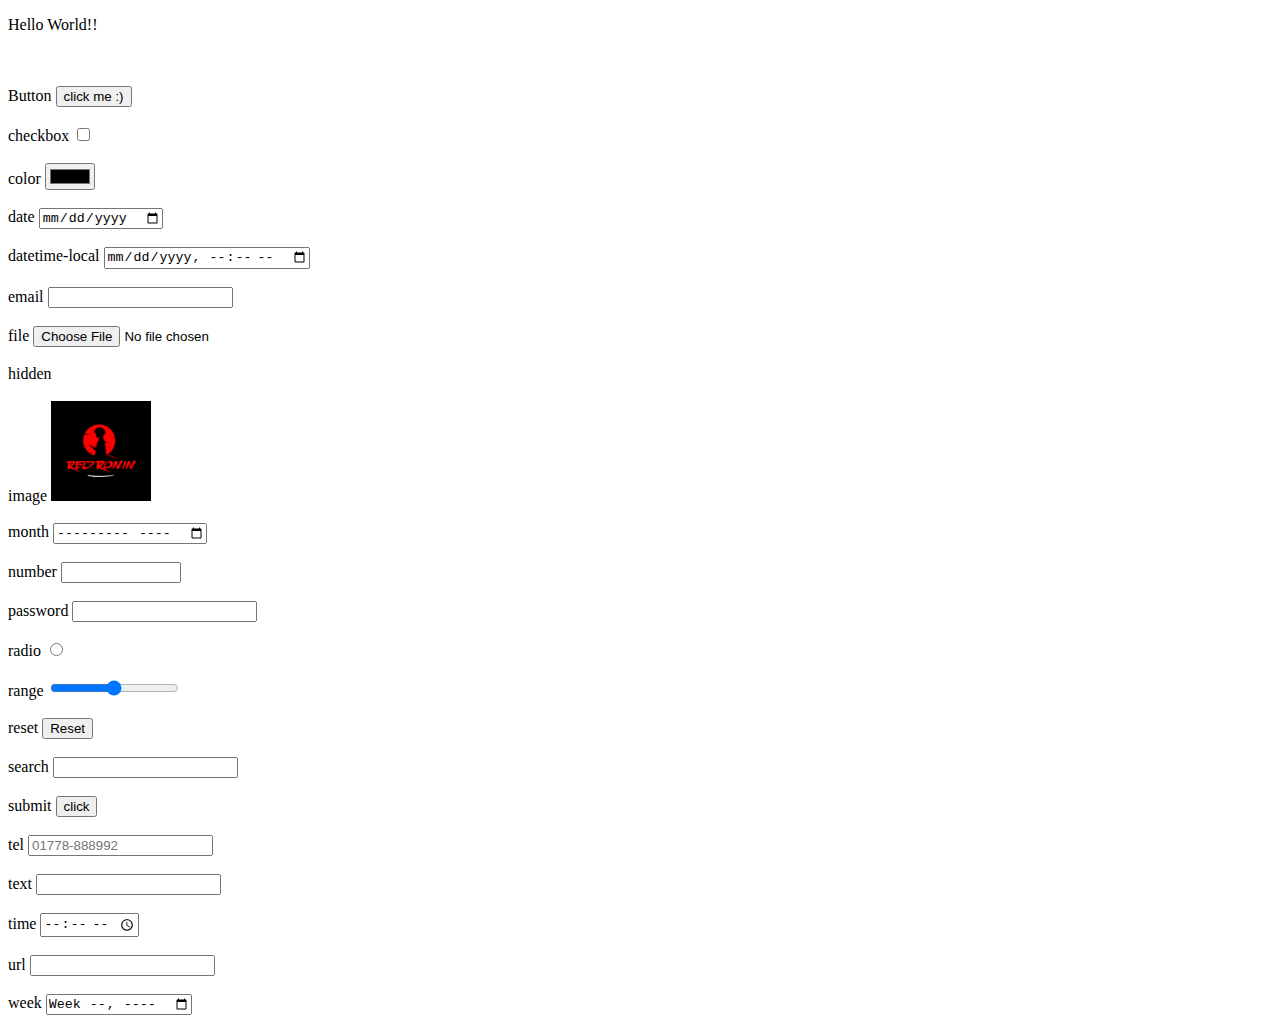
<file: fsdf.html>
<!DOCTYPE html>
<html lang="en">
<head>
    <meta charset="UTF-8">
    <meta http-equiv="X-UA-Compatible" content="IE=edge">
    <meta name="viewport" content="width=device-width, initial-scale=1.0">
    <title>My Document</title>
</head>
<body>
    <p>Hello World!!</p> 
    <form action="main.php">
    <br><br>

    <label for="1">Button</label>    
    <input type="button" value="click me :)" onclick="alert('Hello World!!')">

    <br><br>

    <label for="1">checkbox</label>
    <input type="checkbox">

    <br><br>

    <label for="1">color</label>
    <input type="color">
    
    <br><br>
    
    <label for="1">date</label>
    <input type="date">

    <br><br>

    <label for="1">datetime-local</label>
    <input type="datetime-local">

    <br><br>

    <label for="1">email</label>
    <input type="email">

    <br><br>

    <label for="1">file</label>
    <input type="file">

    <br><br>

    <label for="1">hidden</label>
    <input type="hidden">

    <br><br>

    <label for="1">image</label>
    <input type="image" src="logo.png" height="100">

    <br><br>

    <label for="1">month</label>
    <input type="month">

    <br><br>

    <label for="1">number</label>
    <input type="number" min="1000000000" max="9999999999" style="-moz-appearance: textfield;" >

    <br><br>
    
    <label for="1">password</label>
    <input type="password">

    <br><br>
    
    <label for="1">radio</label>
    <input type="radio">

    <br><br>
    
    <label for="vol">range</label>
    <input type="range" id="vol" name="vol" max="100" min="0">

    <br><br>
    
    <label for="1">reset</label>
    <input type="reset">

    <br><br>
    
    <label for="1">search</label>
    <input type="search">

    <br><br>
    
    <label for="1">submit</label>
    <input type="submit" value="click">

    <br><br>
    
    <label for="1">tel</label>
    <input type="tel" id="1" name="tel" placeholder="01778-888992" pattern="[0-9]{5}-[0-9]{6}" min="1000000000" max="9999999999"> 

    <br><br>
    
    <label for="1">text</label>
    <input type="text">

    <br><br>
    
    <label for="1">time</label>
    <input type="time">

    <br><br>

    <label for="1">url</label>
    <input type="url">
    
    <br><br>
    
    <label for="1">week</label>
    <input type="week">
   

    </form>
</body>
</html>
</file>
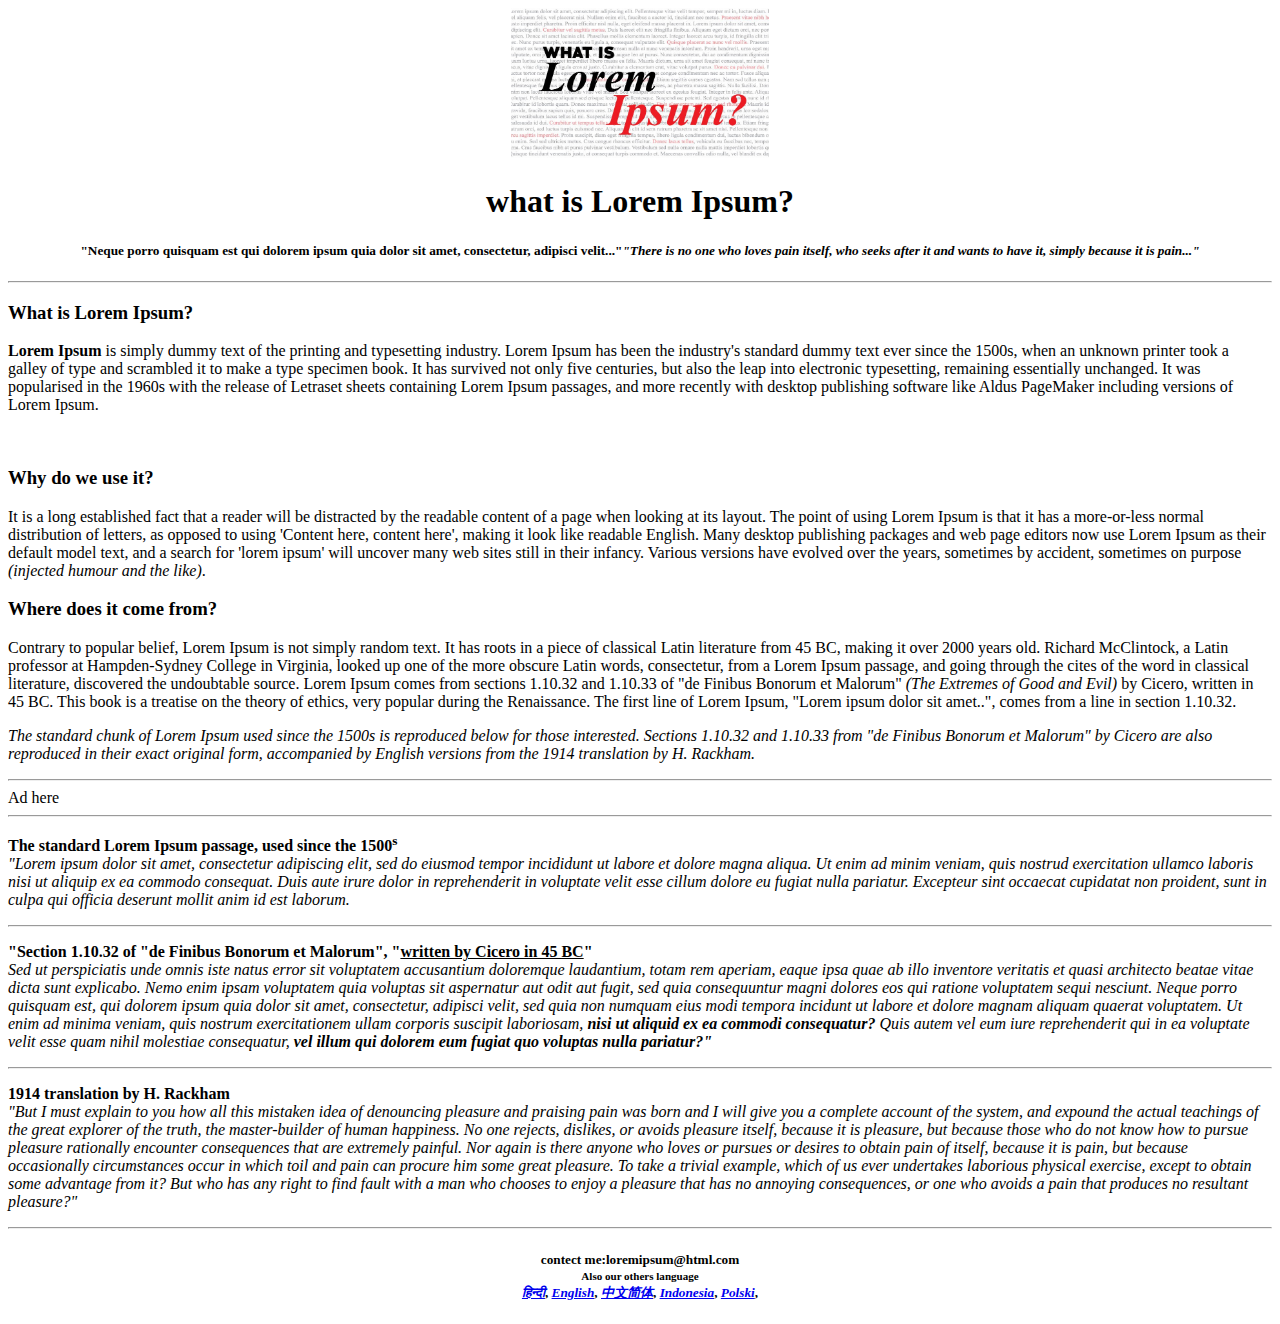
<file: lorem.html>
<!DOCTYPE html>
<html lang="en">
<head>
    <meta charset="UTF-8">
    <meta http-equiv="X-UA-Compatible" content="IE=edge">
    <meta name="viewport" content="width=device-width, initial-scale=1.0">
    <title>What is lorem ipsum?</title>
</head>
<body>
    
    <header class="test" >
        <div style="text-align: center;">
            <a href="https://www.lipsum.com/" target="_main"><img src="lorem-ipsum.jpg" alt="Lorem ipsum" height="150"></a>
        
        <h1>
            what is Lorem Ipsum?
        </h1>
        <h5>"Neque porro quisquam est qui dolorem ipsum quia dolor sit amet, consectetur, adipisci velit..."<i>"There is no one who loves pain itself, who seeks after it and wants to have it, simply because it is pain..."</i></h5>
        </div>
    </header>
    <hr>
    <main>
        <div>
            <h3>What is Lorem Ipsum?</h3>
            <p><strong>Lorem Ipsum</strong> is simply dummy text of the printing and typesetting industry. Lorem Ipsum has been the industry's standard dummy text ever since the 1500s, when an unknown printer took a galley of type and scrambled it to make a type specimen book. It has survived not only five centuries, but also the leap into electronic typesetting, remaining essentially unchanged. It was popularised in the 1960s with the release of Letraset sheets containing Lorem Ipsum passages, and more recently with desktop publishing software like Aldus PageMaker including versions of Lorem Ipsum.</p>
            <br>
            <h3>Why do we use it?</h3>
            <p>It is a long established fact that a reader will be distracted by the readable content of a page when looking at its layout. The point of using Lorem Ipsum is that it has a more-or-less normal distribution of letters, as opposed to using 'Content here, content here', making it look like readable English. Many desktop publishing packages and web page editors now use Lorem Ipsum as their default model text, and a search for 'lorem ipsum' will uncover many web sites still in their infancy. Various versions have evolved over the years, sometimes by accident, sometimes on purpose <i>(injected humour and the like)</i>.</p>
            <h3>Where does it come from?</h3>
            <p>Contrary to popular belief, Lorem Ipsum is not simply random text. It has roots in a piece of classical Latin literature from 45 BC, making it over 2000 years old. Richard McClintock, a Latin professor at Hampden-Sydney College in Virginia, looked up one of the more obscure Latin words, consectetur, from a Lorem Ipsum passage, and going through the cites of the word in classical literature, discovered the undoubtable source. Lorem Ipsum comes from sections 1.10.32 and 1.10.33 of "de Finibus Bonorum et Malorum" <i>(The Extremes of Good and Evil)</i> by Cicero, written in 45 BC. This book is a treatise on the theory of ethics, very popular during the Renaissance. The first line of Lorem Ipsum, "Lorem ipsum dolor sit amet..", comes from a line in section 1.10.32.</p>
            <p><i>The standard chunk of Lorem Ipsum used since the 1500s is reproduced below for those interested. Sections 1.10.32 and 1.10.33 from "de Finibus Bonorum et Malorum" by Cicero are also reproduced in their exact original form, accompanied by English versions from the 1914 translation by H. Rackham.</i></p>
        </div>
        <hr>
        <aside>Ad here </aside>
        <hr>
        <div>
            <p>
                <b>The standard Lorem Ipsum passage, used since the 1500<sup>s</sup></b>
                <br>
                <i>"Lorem ipsum dolor sit amet, consectetur adipiscing elit, sed do eiusmod tempor incididunt ut labore et dolore magna aliqua. Ut enim ad minim veniam, quis nostrud exercitation ullamco laboris nisi ut aliquip ex ea commodo consequat. Duis aute irure dolor in reprehenderit in voluptate velit esse cillum dolore eu fugiat nulla pariatur. Excepteur sint occaecat cupidatat non proident, sunt in culpa qui officia deserunt mollit anim id est laborum.</i>
            </p>
            <hr>
            <p>
                <b>"Section 1.10.32 of "de Finibus Bonorum et Malorum", "<u>written by Cicero in 45 BC</u>"</b>
                <br>
                <i>Sed ut perspiciatis unde omnis iste natus error sit voluptatem accusantium doloremque laudantium, totam rem aperiam, eaque ipsa quae ab illo inventore veritatis et quasi architecto beatae vitae dicta sunt explicabo. Nemo enim ipsam voluptatem quia voluptas sit aspernatur aut odit aut fugit, sed quia consequuntur magni dolores eos qui ratione voluptatem sequi nesciunt. Neque porro quisquam est, qui dolorem ipsum quia dolor sit amet, consectetur, adipisci velit, sed quia non numquam eius modi tempora incidunt ut labore et dolore magnam aliquam quaerat voluptatem. Ut enim ad minima veniam, quis nostrum exercitationem ullam corporis suscipit laboriosam, <b>nisi ut aliquid ex ea commodi consequatur?</b> Quis autem vel eum iure reprehenderit qui in ea voluptate velit esse quam nihil molestiae consequatur, <b>vel illum qui dolorem eum fugiat quo voluptas nulla pariatur?"</b></i>
            </p>
            <hr>
            <p>
                <b>1914 translation by H. Rackham</b>
                <br>
                <i>"But I must explain to you how all this mistaken idea of denouncing pleasure and praising pain was born and I will give you a complete account of the system, and expound the actual teachings of the great explorer of the truth, the master-builder of human happiness. No one rejects, dislikes, or avoids pleasure itself, because it is pleasure, but because those who do not know how to pursue pleasure rationally encounter consequences that are extremely painful. Nor again is there anyone who loves or pursues or desires to obtain pain of itself, because it is pain, but because occasionally circumstances occur in which toil and pain can procure him some great pleasure. To take a trivial example, which of us ever undertakes laborious physical exercise, except to obtain some advantage from it? But who has any right to find fault with a man who chooses to enjoy a pleasure that has no annoying consequences, or one who avoids a pain that produces no resultant pleasure?"</i>
            </p>
        </div>
    </main>
    <hr>
    <footer>
        <h5 style="text-align: center;">contect me:loremipsum@html.com 
            <br>
            <small>Also our others language</small>
            <br>
            <a href="https://hi.lipsum.com/" target="_blank"><i>हिन्दी</i></a>,
            <a href="https://www.lipsum.com/" target="_blank"><i>English</i></a>,
            <a href="https://cn.lipsum.com/" target="_blank"><i>中文简体</i></a>,
            <a href="https://id.lipsum.com/" target="_blank"><i>Indonesia</i></a>,
            <a href="https://pl.lipsum.com/" target="_blank"><i>Polski</i></a>,
        </h5>
            <!-- <big>hello</big> -->
    </footer>

</body>
</html>
</file>
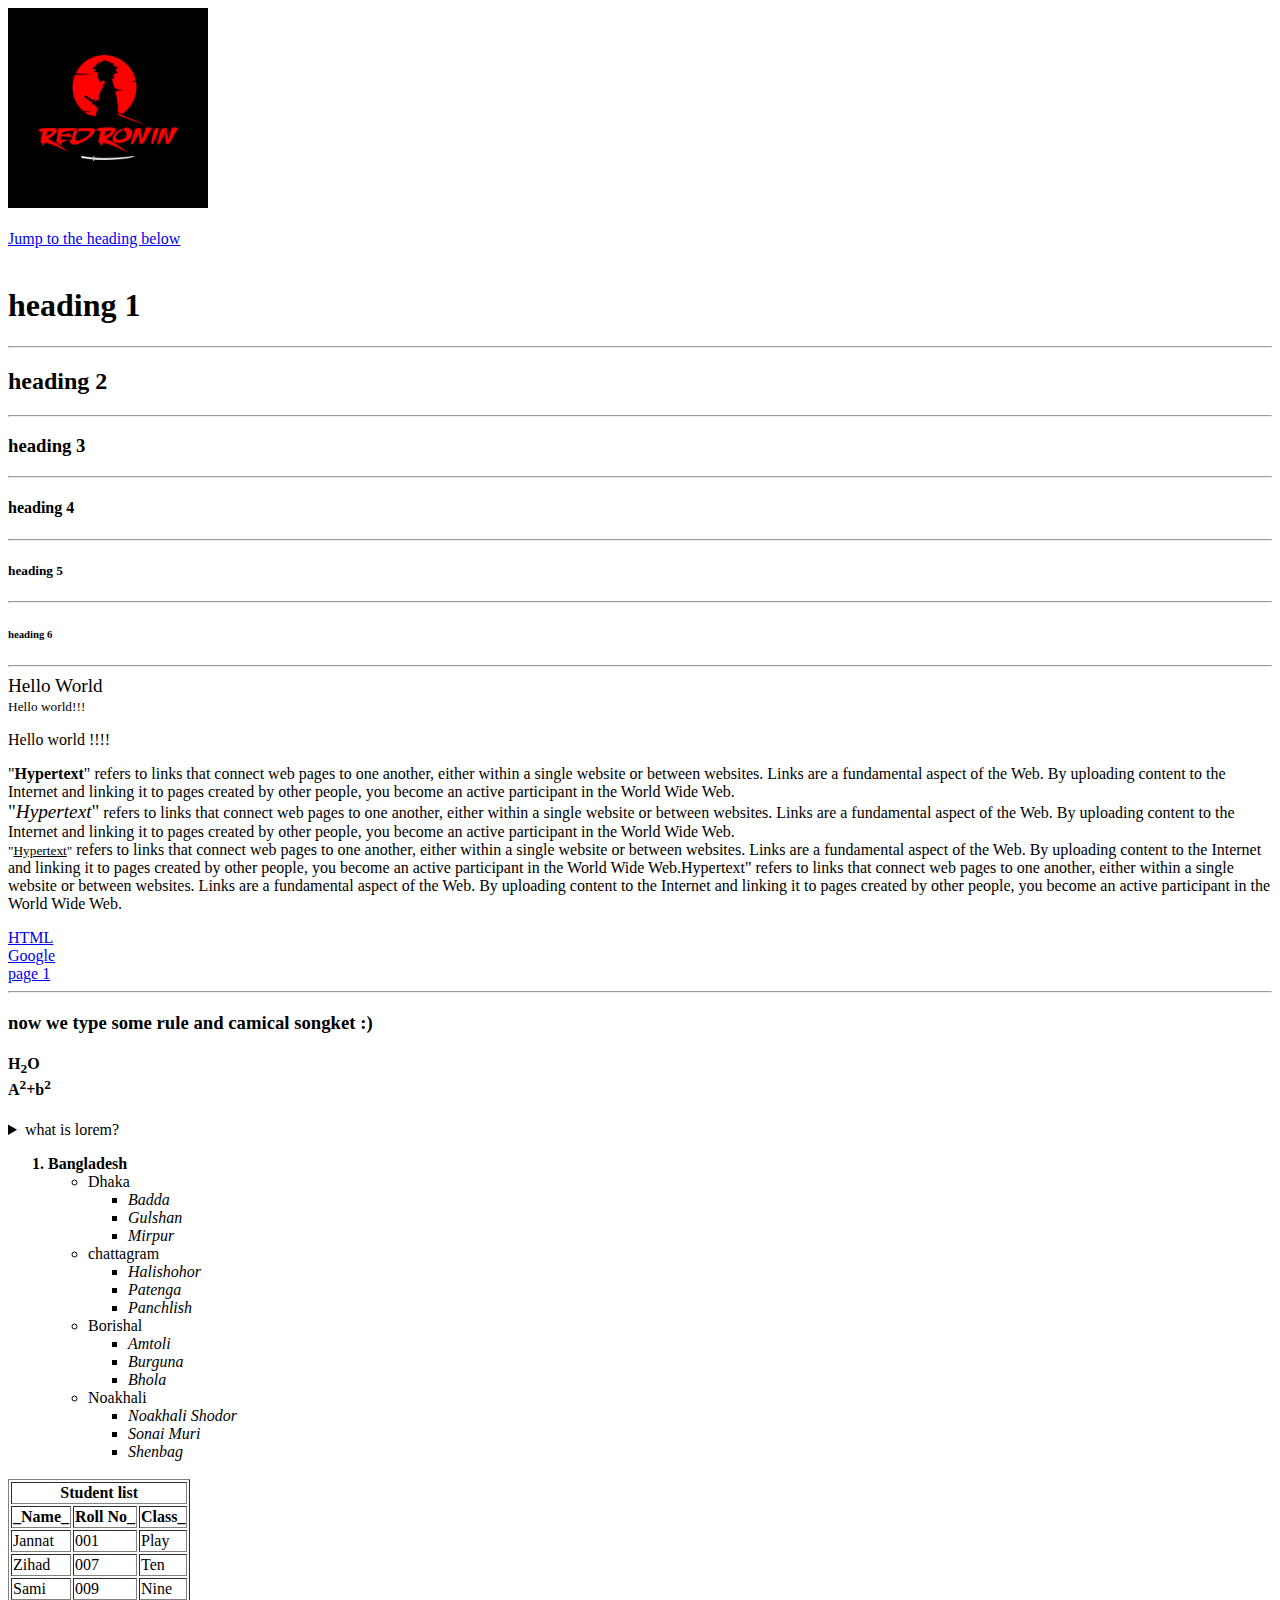
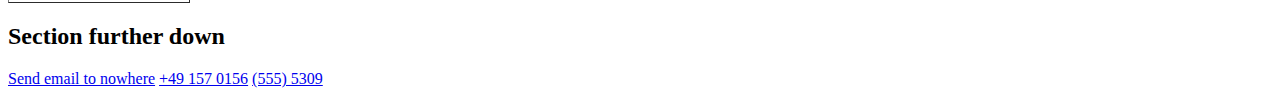
<file: my-first.html>
<!DOCTYPE html>
<html>
    <!--my first comment in my project-->
    <head>
        <title>My first project</title>
    </head>
    <body>
        <header>
        <img src="logo.png" alt="our logo" height="200"/>
        <br>
        <!-- <img src="https://images-platform.99static.com/TtM8c8zJCSYBVmNxFUXYlwXjGLs=/0x0:960x960/500x500/top/smart/99designs-contests-attachments/72/72351/attachment_72351193" alt="Our logo"> -->
        <br>
        <a href="#Section_further_down"> Jump to the heading below </a>
        </header>
        <main>
        <br>
        <h1>heading 1</h1>
        <hr>
        <h2>heading 2</h2>
        <hr>
        <h3>heading 3</h3>
        <hr>
        <h4>heading 4</h4>
        <hr>
        <h5>heading 5</h5>
        <hr>
        <h6>heading 6</h6>
        <hr>
        <!-- <br> -->
        <big>Hello World</big>
        <br>
        <small>Hello world!!!</small>
        <p>Hello world !!!!</p>
        <p>"<b>Hypertext</b>" refers to links that connect web pages to one another, either within a single website or between websites. Links are a fundamental aspect of the Web. By uploading content to the Internet and linking it to pages created by other people, you become an active participant in the World Wide Web.<br><big>"<i>Hypertext</i>"</big> refers to links that connect web pages to one another, either within a single website or between websites. Links are a fundamental aspect of the Web. By uploading content to the Internet and linking it to pages created by other people, you become an active participant in the World Wide Web.<br><small>"<u>Hypertext</u>"</small> refers to links that connect web pages to one another, either within a single website or between websites. Links are a fundamental aspect of the Web. By uploading content to the Internet and linking it to pages created by other people, you become an active participant in the World Wide Web.Hypertext" refers to links that connect web pages to one another, either within a single website or between websites. Links are a fundamental aspect of the Web. By uploading content to the Internet and linking it to pages created by other people, you become an active participant in the World Wide Web.</p>
        <a href="https://developer.mozilla.org/en-US/docs/Web/HTML" target="_blank">HTML</a>
        <br>
        <a href="https://www.google.com/">Google</a>
        <br> 
        <a href="/fsdf.html">page 1</a>
        <hr>
        <h3>now we type some rule and camical songket :)</h3>
        <h4>H<sub>2</sub>O <br> A<sup>2</sup>+b<sup>2</sup></h4>
        <details>
            <summary>what is lorem?</summary>
            Lorem ipsum dolor sit amet consectetur adipisicing elit. Molestiae autem eaque itaque. Voluptas assumenda repellat sequi enim harum, iure at exercitationem excepturi possimus iste sunt tenetur, iusto deserunt distinctio architecto nulla nobis vero illum dolorem maxime nihil quaerat. Commodi repellendus omnis sed itaque rerum doloribus sit quos vero a rem.
        </details>
        <ol>
            <b><li>Bangladesh</li></b>
            <ul>
                <li>Dhaka</li>
                <ul>
                    <i><li>Badda</li>
                    <li>Gulshan</li>
                    <li>Mirpur</li></i>
                </ul>
                <li>chattagram</li>
                <ul>
                    <i><li>Halishohor</li>
                    <li>Patenga</li>
                    <li>Panchlish</li></i>
                </ul>
                <li>Borishal</li>
                <ul>
                    <i><li>Amtoli</li>
                    <li>Burguna</li>
                    <li>Bhola</li></i>
                </ul>
                <li>Noakhali</li>
                <ul>
                    <i><li>Noakhali Shodor</li>
                    <li>Sonai Muri</li>
                    <li>Shenbag</li></i>
                </ul>
            </ul>
        </ol>
        <table border="1px">
            <h3>
            <tr>
                <th colspan="3"><strong>Student list</strong></th>
            </tr>
            </h3>
            <h3>
            <tr>
                <th>_Name_</th>
                <th>Roll No_</th>
                <th>Class_</th>
            </tr>
            </h3>
            <tr>
                <td>Jannat</td>
                <td>001</td>
                <td>Play</td>
            </tr>
            <tr>
                <td>Zihad</td>
                <td>007</td>
                <td>Ten</td>
            </tr>
            <tr>
                <td>Sami</td>
                <td>009</td>
                <td>Nine</td>
            </tr>
        </table>
        </main>
        <footer>
        <h2 id="Section_further_down">Section further down</h2>
        <a href="logo.png">Send email to nowhere</a>
        <a href="tel:+49.157.0156">+49 157 0156</a>
        <a href="tel:+1(555)5309">(555) 5309</a>
        </footer>
    </body>
</html>
</file>
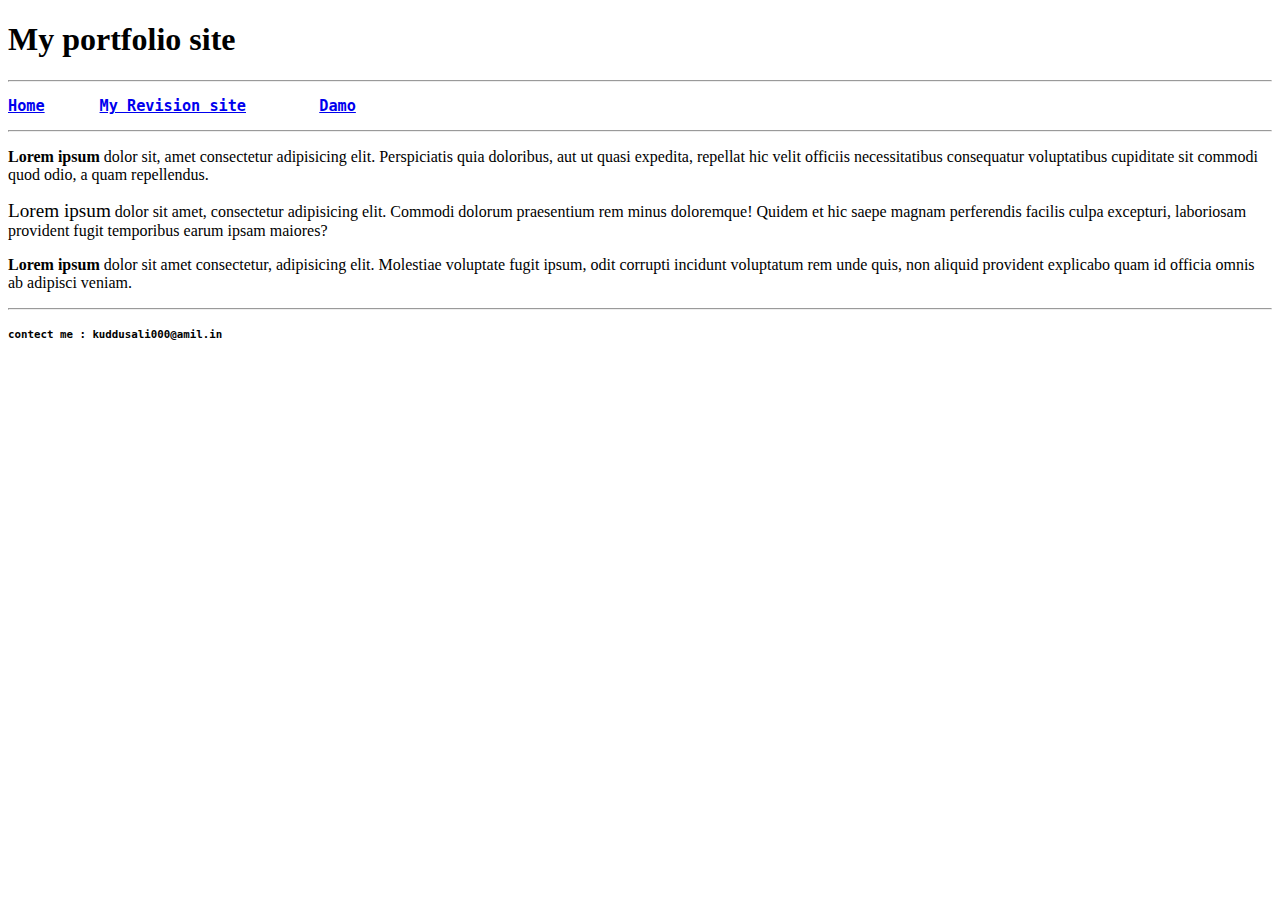
<file: My-Portfolio.html>
<!DOCTYPE html>
<html lang="en">
<head>
    <meta charset="UTF-8">
    <meta http-equiv="X-UA-Compatible" content="IE=edge">
    <meta name="viweport" content="width=device-width, initial-scale=1.0">
    <title>My Portfolio</title>
</head>
<body>
    <header>
        <h1>My portfolio site</h1>
        <hr>
        <pre><h3><a href="index.html" target="_blank">Home</a>      <a href="revision.html" target="_blank">My Revision site</a>        <a href="lorem.html" target="_blank">Damo</a></h3></pre>
        <hr>
    </header>
    <main>
        <p><strong>Lorem ipsum</strong> dolor sit, amet consectetur adipisicing elit. Perspiciatis quia doloribus, aut ut quasi expedita, repellat hic velit officiis necessitatibus consequatur voluptatibus cupiditate sit commodi quod odio, a quam repellendus.</p>
        <p><big>Lorem ipsum</big> dolor sit amet, consectetur adipisicing elit. Commodi dolorum praesentium rem minus doloremque! Quidem et hic saepe magnam perferendis facilis culpa excepturi, laboriosam provident fugit temporibus earum ipsam maiores?</p>
        <p><b>Lorem ipsum</b> dolor sit amet consectetur, adipisicing elit. Molestiae voluptate fugit ipsum, odit corrupti incidunt voluptatum rem unde quis, non aliquid provident explicabo quam id officia omnis ab adipisci veniam.</p>
    </main>
    <footer>
        <hr>
        <pre><h5>contect me : kuddusali000@amil.in</h5></pre>
    </footer>
</body>
</html>
</file>
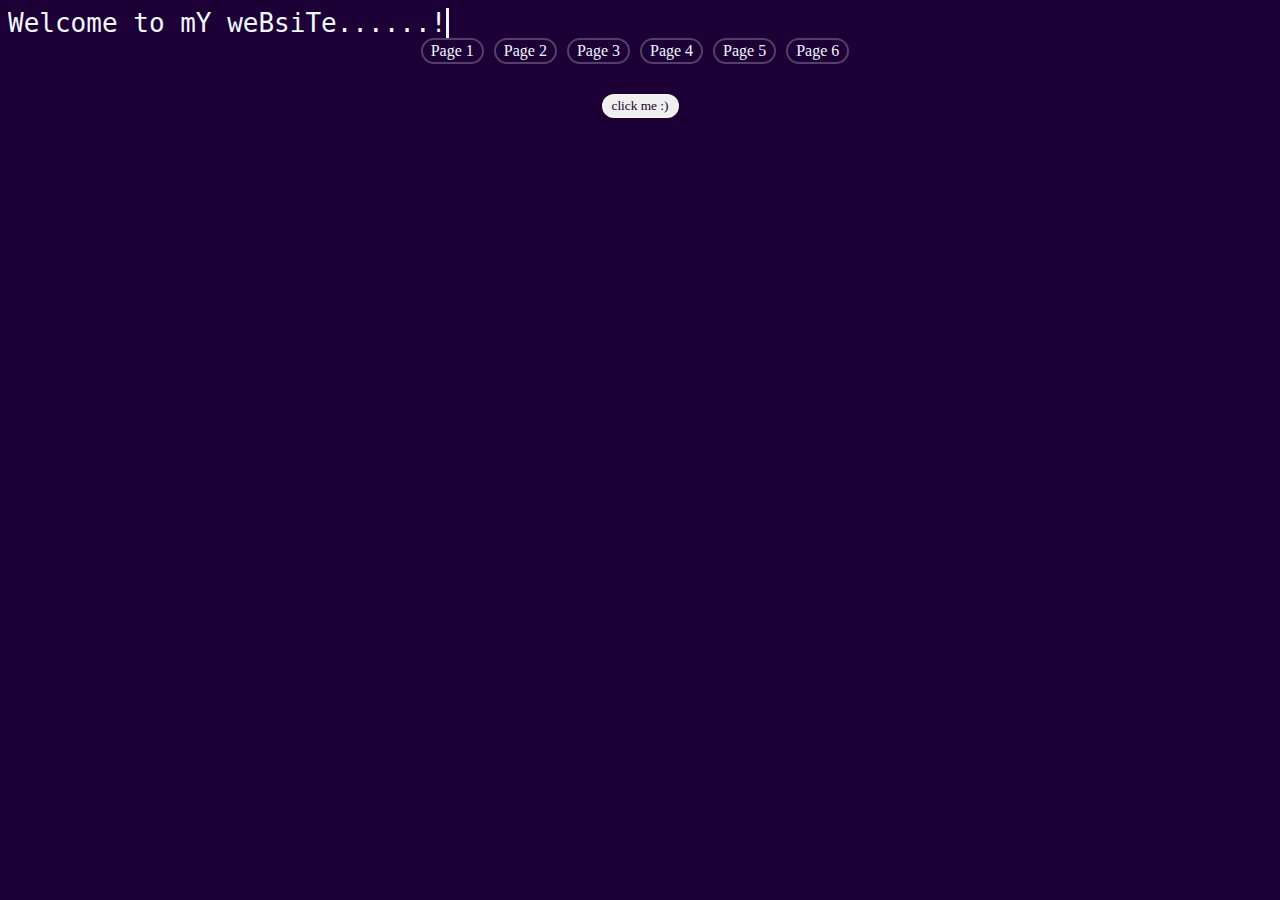
<file: old_home.html>
<!DOCTYPE html>
<html lang="en">
<head>
    <meta charset="UTF-8">
    <meta http-equiv="X-UA-Compatible" content="IE=edge">
    <meta name="viewport" content="width=device-width, initial-scale=1.0">
    <meta >
    <title>Welcome to KalluXz</title>
    <link rel="stylesheet" href="styles_old.css">
</head>
<body>
    <div class="wrapper">
        <div class="typing-demo">
            Welcome to mY weBsiTe......!
        </div>
    </div>
<div class="heading-full">
    <a href="my-first.html" class="div-class">
    <div class="div-class">
        <span class="section-1">
            Page 1
        </span>
    </div>
    </a>
    <a href="fsdf.html" class="div-class">
    <div class="div-class">
        <span class="section-1">
            Page 2
        </span>
    </div>
    </a>
    <a href="revision.html" class="div-class">
    <div class="div-class">
        <span class="section-1">
            Page 3
        </span>
    </div>
    </a>
    <a href="My-Portfolio.html" class="div-class">
    <div class="div-class">
        <span class="section-1">
            Page 4
        </span>
    </div>
    </a>
    <a href="lorem.html" class="div-class">
    <div class="div-class">
        <span class="section-1">
            Page 5
        </span>
    </div>
    </a>
    <a href="blog.html" class="div-class">
    <div class="div-class">
        <span class="section-1">
            Page 6
        </span>
    </div>
    </a>
</div>
<form> 
    <input type="button" value="click me :)" onclick="alert('Hi,I am Zihad and i made this website :/')" class="section-1" style="color: #1d0035; display: block; margin-right: auto; margin-left: auto;">
</form>
</body>
</html>
</file>
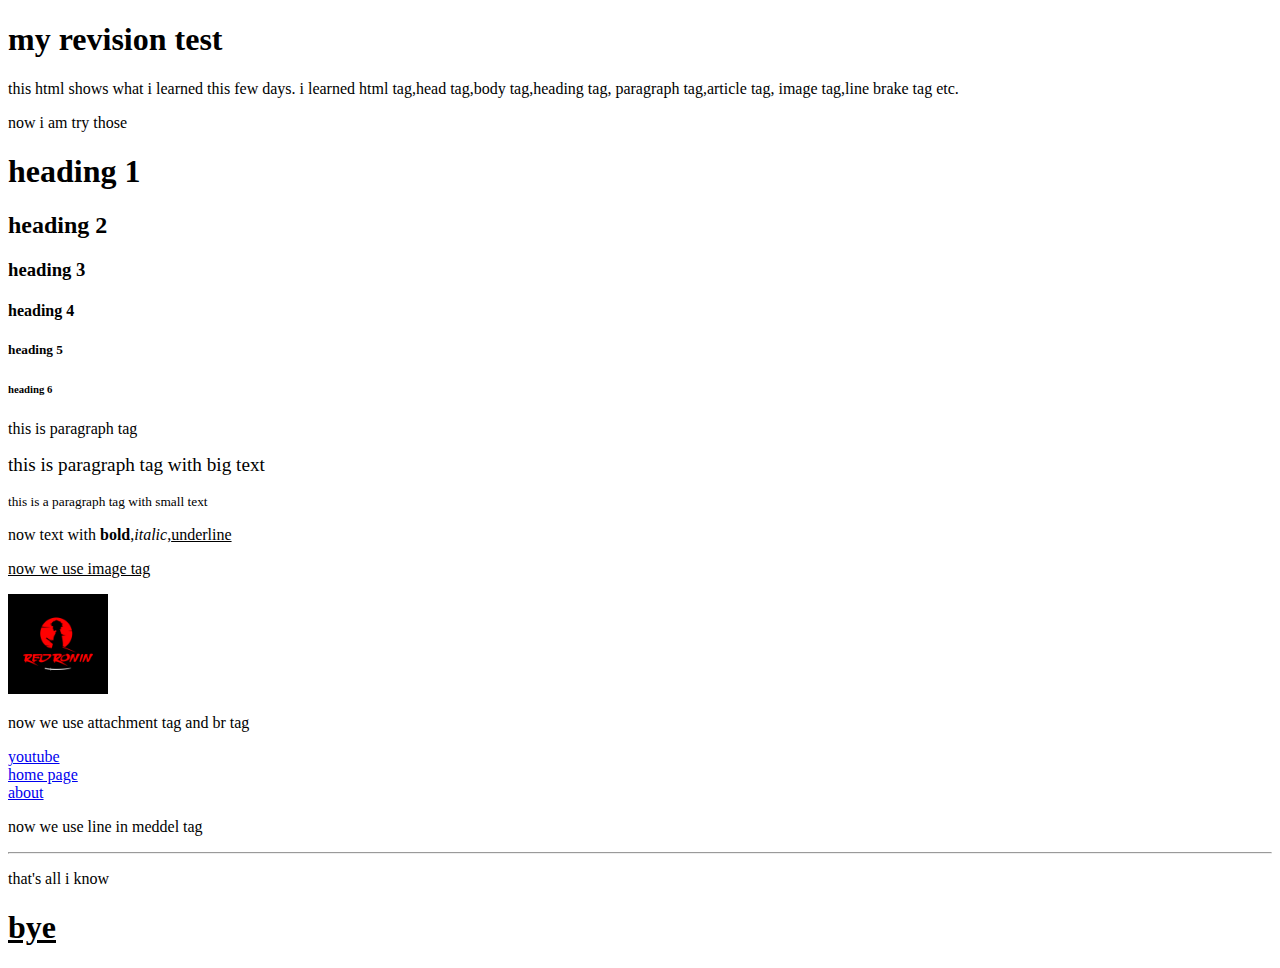
<file: revision.html>
<!DOCTYPE html>
<html>
    <head>
        <title>My revision test</title>
    </head>
    <body>
        <h1>my revision test</h1>
        <p>this html shows what i learned this few days. i learned html tag,head tag,body tag,heading tag, paragraph tag,article tag, image tag,line brake tag etc. </p>
        <p>now i am try those</p>
        <h1>heading 1</h1>
        <h2>heading 2</h2>
        <h3>heading 3</h3>
        <h4>heading 4</h4>
        <h5>heading 5</h5>
        <h6>heading 6</h6>
        <P>this is paragraph tag</P>
        <p><big>this is paragraph tag with big text</big></p>
        <p><small>this is a paragraph tag with small text</small></p>
        <p>now text with <b>bold</b>,<i>italic</i>,<u>underline</u></p>
        <p><u>now we use image tag</u></p>
        <img src="logo.png" alt="my image or logo" height="100" />
        <p>now we use attachment tag and br tag</p>
        <a href="https://www.youtube.com/">youtube</a>
        <br>
        <a href="index.html">home page</a>
        <br>
        <a href="fsdf.html">about</a>
        <br>
        <p>now we use line in meddel tag</p>
        <hr>
        <p>that's all i know</p>
        <h1><u>bye</u></h1>
    </body>
</html>
</file>
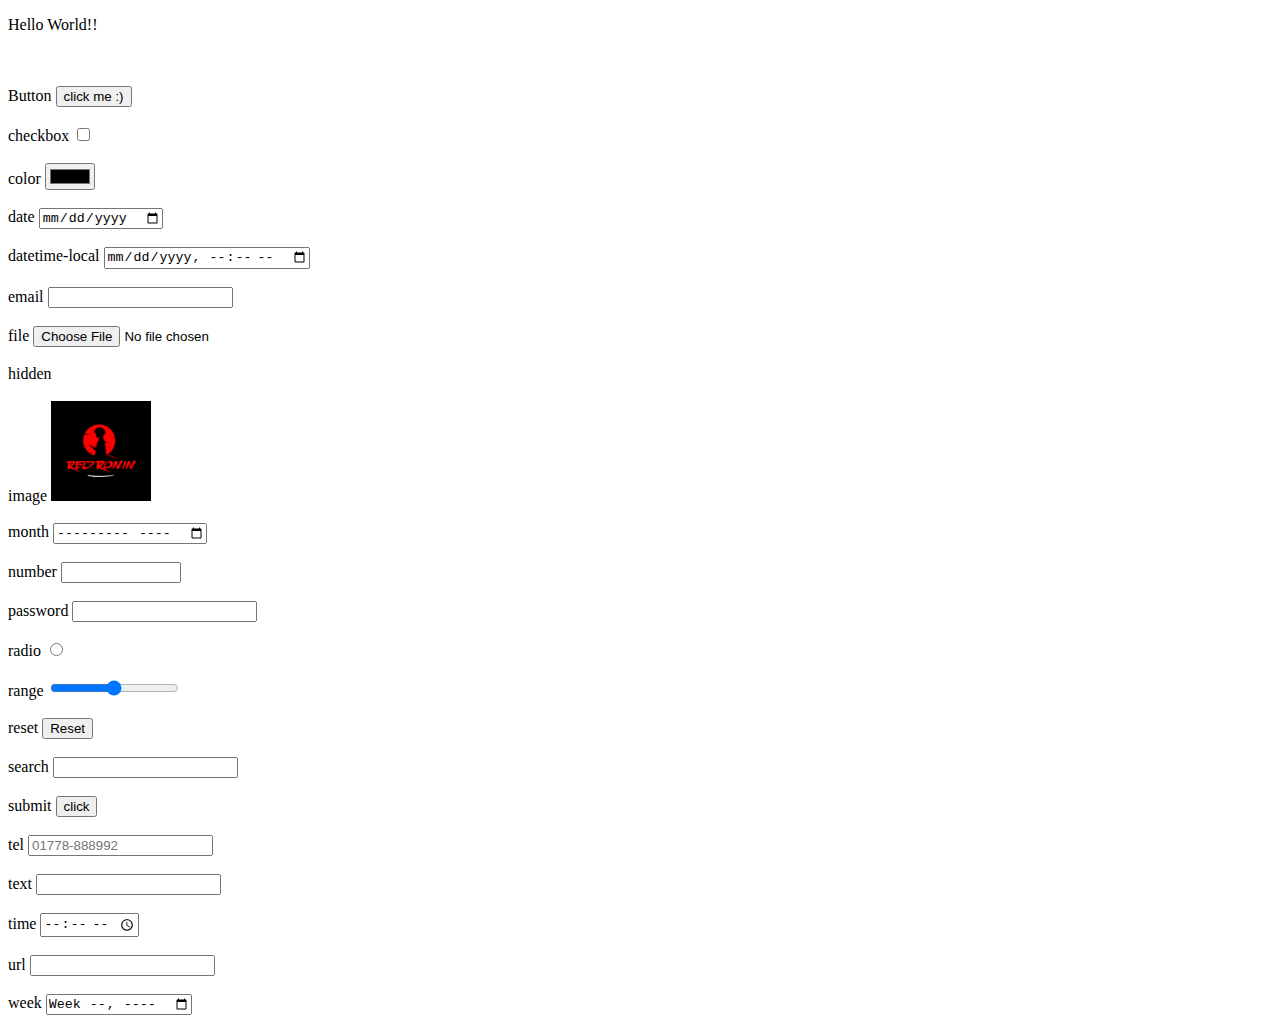
<file: html/fsdf.html>
<!DOCTYPE html>
<html lang="en">
<head>
    <meta charset="UTF-8">
    <meta http-equiv="X-UA-Compatible" content="IE=edge">
    <meta name="viewport" content="width=device-width, initial-scale=1.0">
    <title>My Document</title>
</head>
<body>
    <p>Hello World!!</p> 
    <form action="main.php">
    <br><br>

    <label for="1">Button</label>    
    <input type="button" value="click me :)" onclick="alert('Hello World!!')">

    <br><br>

    <label for="1">checkbox</label>
    <input type="checkbox">

    <br><br>

    <label for="1">color</label>
    <input type="color">
    
    <br><br>
    
    <label for="1">date</label>
    <input type="date">

    <br><br>

    <label for="1">datetime-local</label>
    <input type="datetime-local">

    <br><br>

    <label for="1">email</label>
    <input type="email">

    <br><br>

    <label for="1">file</label>
    <input type="file">

    <br><br>

    <label for="1">hidden</label>
    <input type="hidden">

    <br><br>

    <label for="1">image</label>
    <input type="image" src="../image/logo.png" height="100">

    <br><br>

    <label for="1">month</label>
    <input type="month">

    <br><br>

    <label for="1">number</label>
    <input type="number" min="1000000000" max="9999999999" style="-moz-appearance: textfield;" >

    <br><br>
    
    <label for="1">password</label>
    <input type="password">

    <br><br>
    
    <label for="1">radio</label>
    <input type="radio">

    <br><br>
    
    <label for="vol">range</label>
    <input type="range" id="vol" name="vol" max="100" min="0">

    <br><br>
    
    <label for="1">reset</label>
    <input type="reset">

    <br><br>
    
    <label for="1">search</label>
    <input type="search">

    <br><br>
    
    <label for="1">submit</label>
    <input type="submit" value="click">

    <br><br>
    
    <label for="1">tel</label>
    <input type="tel" id="1" name="tel" placeholder="01778-888992" pattern="[0-9]{5}-[0-9]{6}" min="1000000000" max="9999999999"> 

    <br><br>
    
    <label for="1">text</label>
    <input type="text">

    <br><br>
    
    <label for="1">time</label>
    <input type="time">

    <br><br>

    <label for="1">url</label>
    <input type="url">
    
    <br><br>
    
    <label for="1">week</label>
    <input type="week">
   

    </form>
</body>
</html>
</file>
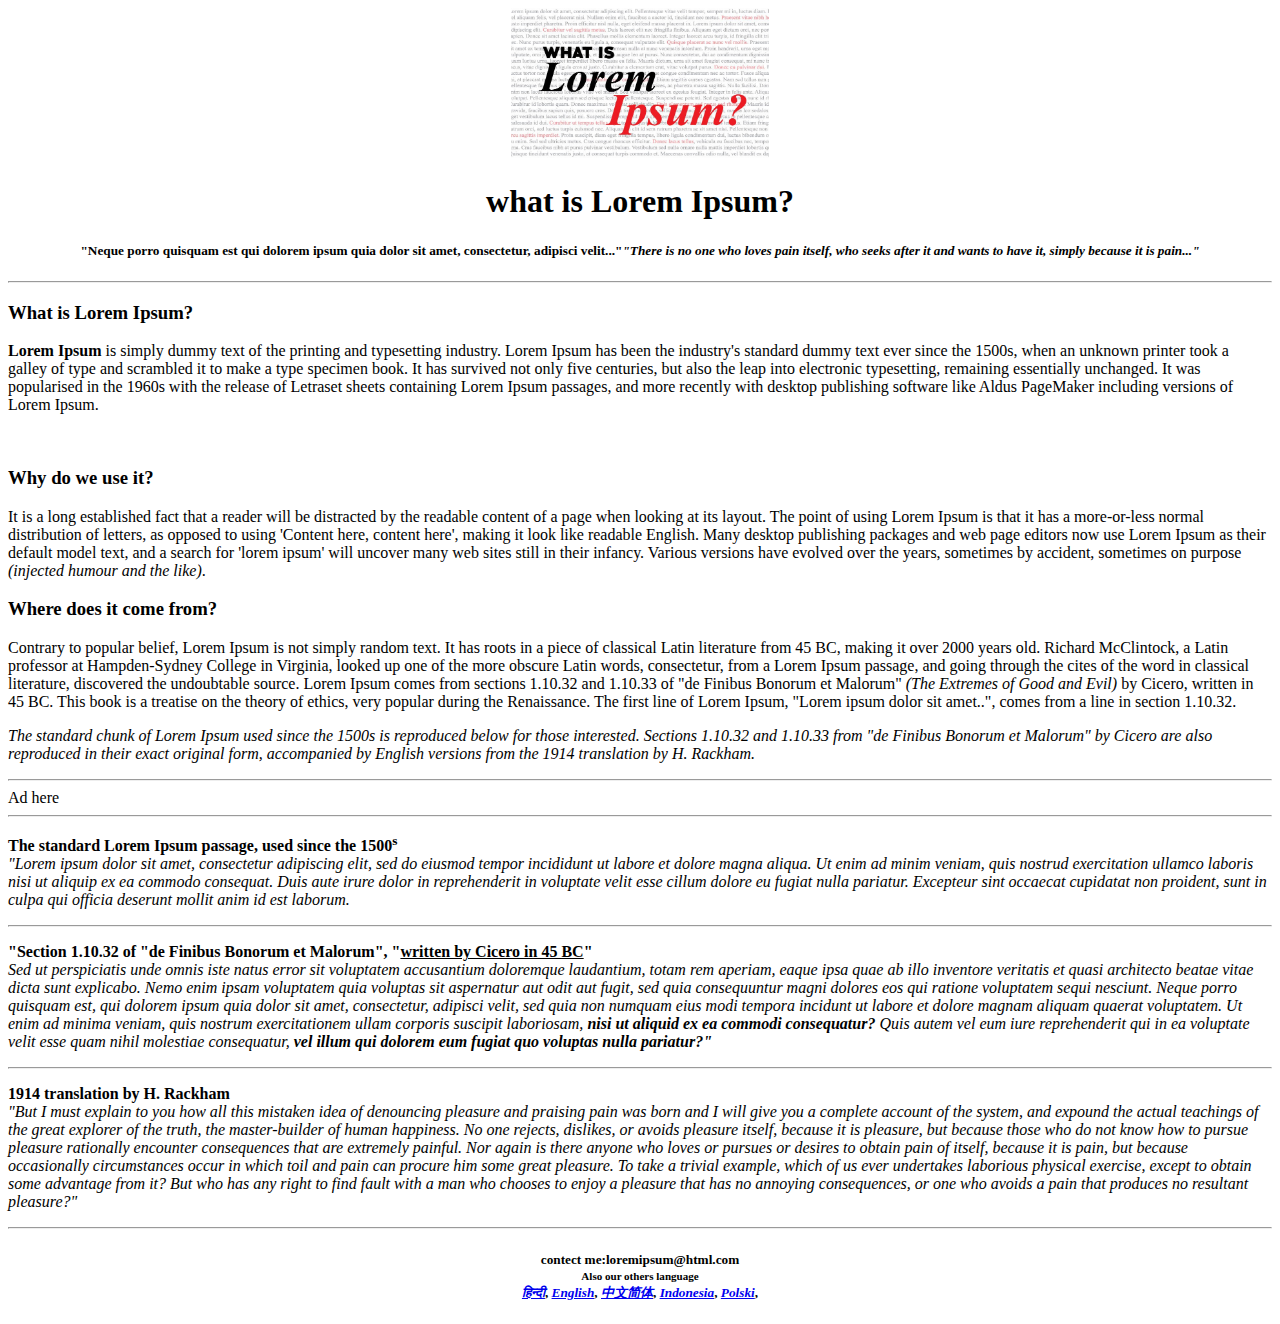
<file: html/lorem.html>
<!DOCTYPE html>
<html lang="en">
<head>
    <meta charset="UTF-8">
    <meta http-equiv="X-UA-Compatible" content="IE=edge">
    <meta name="viewport" content="width=device-width, initial-scale=1.0">
    <title>What is lorem ipsum?</title>
</head>
<body>
    
    <header class="test" >
        <div style="text-align: center;">
            <a href="https://www.lipsum.com/" target="_main"><img src="../image/lorem-ipsum.jpg" alt="Lorem ipsum" height="150"></a>
        
        <h1>
            what is Lorem Ipsum?
        </h1>
        <h5>"Neque porro quisquam est qui dolorem ipsum quia dolor sit amet, consectetur, adipisci velit..."<i>"There is no one who loves pain itself, who seeks after it and wants to have it, simply because it is pain..."</i></h5>
        </div>
    </header>
    <hr>
    <main>
        <div>
            <h3>What is Lorem Ipsum?</h3>
            <p><strong>Lorem Ipsum</strong> is simply dummy text of the printing and typesetting industry. Lorem Ipsum has been the industry's standard dummy text ever since the 1500s, when an unknown printer took a galley of type and scrambled it to make a type specimen book. It has survived not only five centuries, but also the leap into electronic typesetting, remaining essentially unchanged. It was popularised in the 1960s with the release of Letraset sheets containing Lorem Ipsum passages, and more recently with desktop publishing software like Aldus PageMaker including versions of Lorem Ipsum.</p>
            <br>
            <h3>Why do we use it?</h3>
            <p>It is a long established fact that a reader will be distracted by the readable content of a page when looking at its layout. The point of using Lorem Ipsum is that it has a more-or-less normal distribution of letters, as opposed to using 'Content here, content here', making it look like readable English. Many desktop publishing packages and web page editors now use Lorem Ipsum as their default model text, and a search for 'lorem ipsum' will uncover many web sites still in their infancy. Various versions have evolved over the years, sometimes by accident, sometimes on purpose <i>(injected humour and the like)</i>.</p>
            <h3>Where does it come from?</h3>
            <p>Contrary to popular belief, Lorem Ipsum is not simply random text. It has roots in a piece of classical Latin literature from 45 BC, making it over 2000 years old. Richard McClintock, a Latin professor at Hampden-Sydney College in Virginia, looked up one of the more obscure Latin words, consectetur, from a Lorem Ipsum passage, and going through the cites of the word in classical literature, discovered the undoubtable source. Lorem Ipsum comes from sections 1.10.32 and 1.10.33 of "de Finibus Bonorum et Malorum" <i>(The Extremes of Good and Evil)</i> by Cicero, written in 45 BC. This book is a treatise on the theory of ethics, very popular during the Renaissance. The first line of Lorem Ipsum, "Lorem ipsum dolor sit amet..", comes from a line in section 1.10.32.</p>
            <p><i>The standard chunk of Lorem Ipsum used since the 1500s is reproduced below for those interested. Sections 1.10.32 and 1.10.33 from "de Finibus Bonorum et Malorum" by Cicero are also reproduced in their exact original form, accompanied by English versions from the 1914 translation by H. Rackham.</i></p>
        </div>
        <hr>
        <aside>Ad here </aside>
        <hr>
        <div>
            <p>
                <b>The standard Lorem Ipsum passage, used since the 1500<sup>s</sup></b>
                <br>
                <i>"Lorem ipsum dolor sit amet, consectetur adipiscing elit, sed do eiusmod tempor incididunt ut labore et dolore magna aliqua. Ut enim ad minim veniam, quis nostrud exercitation ullamco laboris nisi ut aliquip ex ea commodo consequat. Duis aute irure dolor in reprehenderit in voluptate velit esse cillum dolore eu fugiat nulla pariatur. Excepteur sint occaecat cupidatat non proident, sunt in culpa qui officia deserunt mollit anim id est laborum.</i>
            </p>
            <hr>
            <p>
                <b>"Section 1.10.32 of "de Finibus Bonorum et Malorum", "<u>written by Cicero in 45 BC</u>"</b>
                <br>
                <i>Sed ut perspiciatis unde omnis iste natus error sit voluptatem accusantium doloremque laudantium, totam rem aperiam, eaque ipsa quae ab illo inventore veritatis et quasi architecto beatae vitae dicta sunt explicabo. Nemo enim ipsam voluptatem quia voluptas sit aspernatur aut odit aut fugit, sed quia consequuntur magni dolores eos qui ratione voluptatem sequi nesciunt. Neque porro quisquam est, qui dolorem ipsum quia dolor sit amet, consectetur, adipisci velit, sed quia non numquam eius modi tempora incidunt ut labore et dolore magnam aliquam quaerat voluptatem. Ut enim ad minima veniam, quis nostrum exercitationem ullam corporis suscipit laboriosam, <b>nisi ut aliquid ex ea commodi consequatur?</b> Quis autem vel eum iure reprehenderit qui in ea voluptate velit esse quam nihil molestiae consequatur, <b>vel illum qui dolorem eum fugiat quo voluptas nulla pariatur?"</b></i>
            </p>
            <hr>
            <p>
                <b>1914 translation by H. Rackham</b>
                <br>
                <i>"But I must explain to you how all this mistaken idea of denouncing pleasure and praising pain was born and I will give you a complete account of the system, and expound the actual teachings of the great explorer of the truth, the master-builder of human happiness. No one rejects, dislikes, or avoids pleasure itself, because it is pleasure, but because those who do not know how to pursue pleasure rationally encounter consequences that are extremely painful. Nor again is there anyone who loves or pursues or desires to obtain pain of itself, because it is pain, but because occasionally circumstances occur in which toil and pain can procure him some great pleasure. To take a trivial example, which of us ever undertakes laborious physical exercise, except to obtain some advantage from it? But who has any right to find fault with a man who chooses to enjoy a pleasure that has no annoying consequences, or one who avoids a pain that produces no resultant pleasure?"</i>
            </p>
        </div>
    </main>
    <hr>
    <footer>
        <h5 style="text-align: center;">contect me:loremipsum@html.com 
            <br>
            <small>Also our others language</small>
            <br>
            <a href="https://hi.lipsum.com/" target="_blank"><i>हिन्दी</i></a>,
            <a href="https://www.lipsum.com/" target="_blank"><i>English</i></a>,
            <a href="https://cn.lipsum.com/" target="_blank"><i>中文简体</i></a>,
            <a href="https://id.lipsum.com/" target="_blank"><i>Indonesia</i></a>,
            <a href="https://pl.lipsum.com/" target="_blank"><i>Polski</i></a>,
        </h5>
            <!-- <big>hello</big> -->
    </footer>

</body>
</html>
</file>
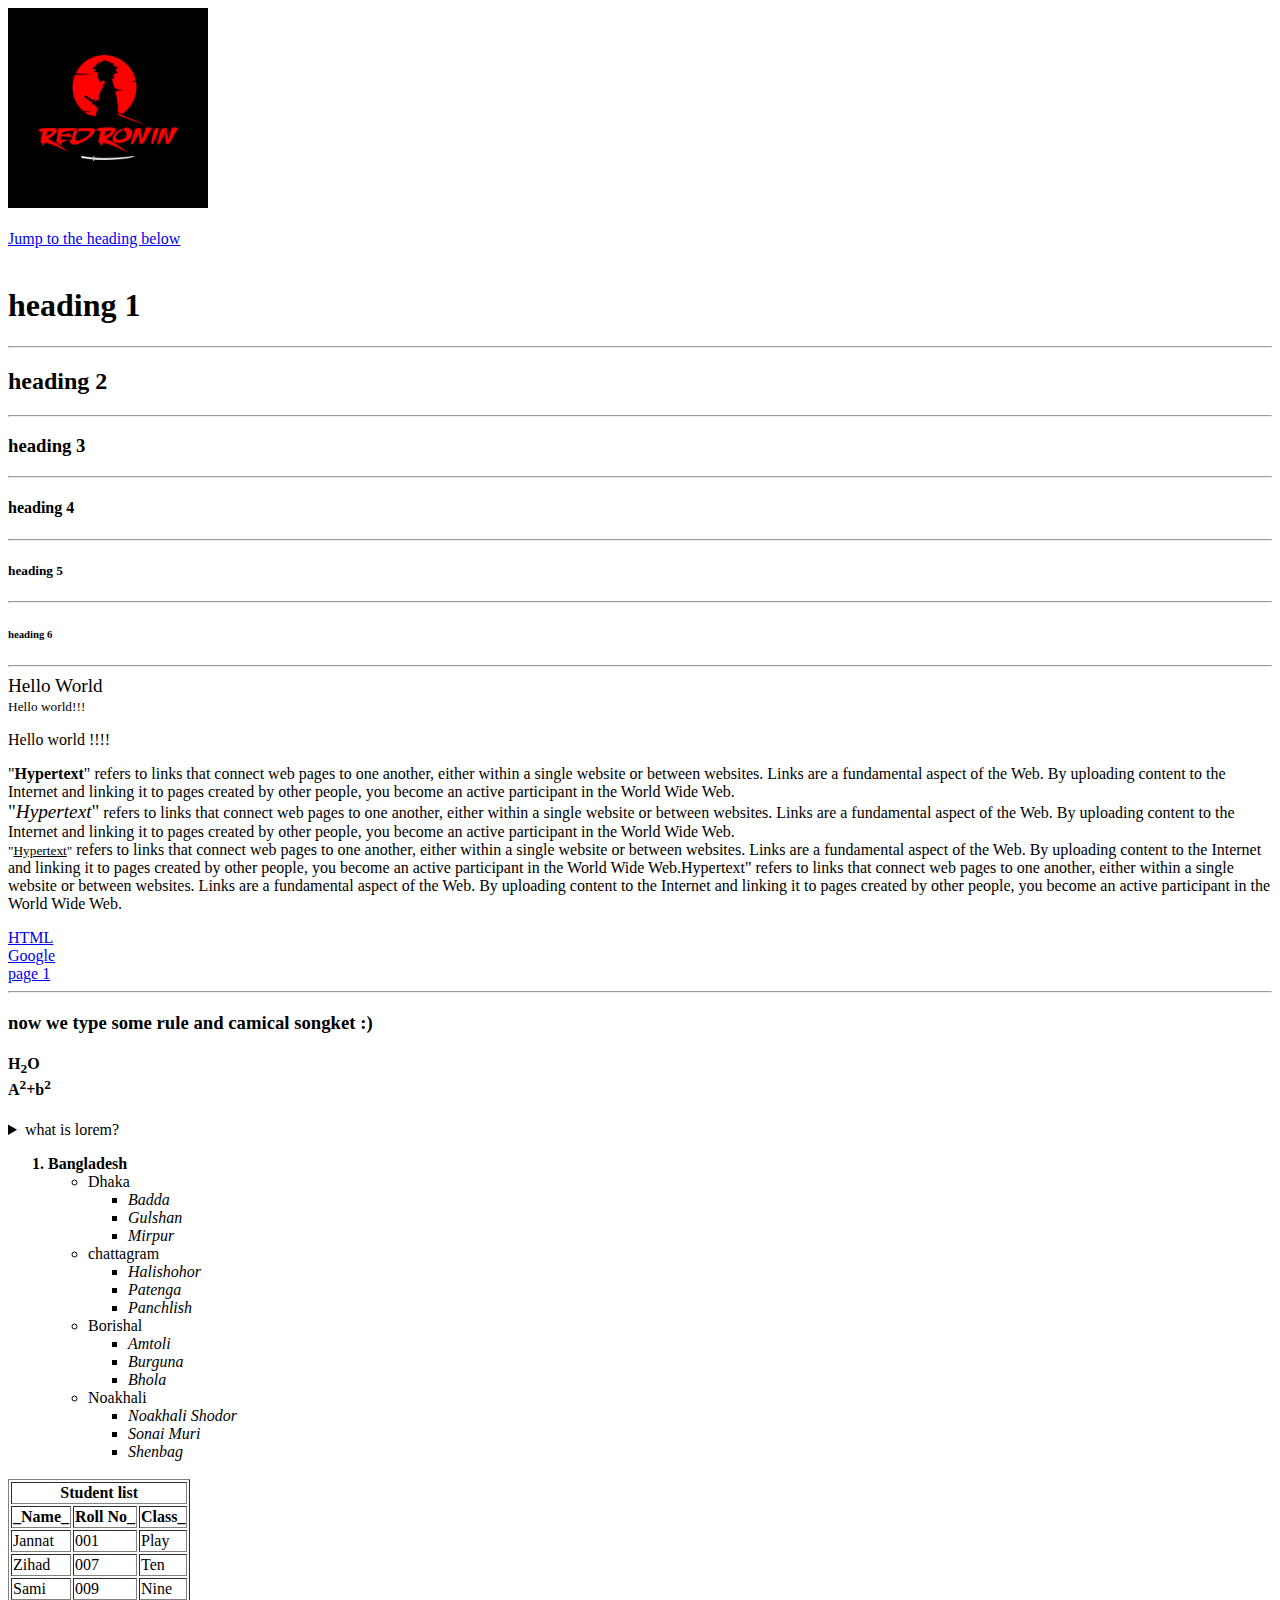
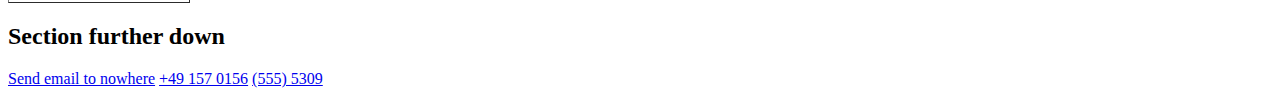
<file: html/my-first.html>
<!DOCTYPE html>
<html>
    <!--my first comment in my project-->
    <head>
        <title>My first project</title>
    </head>
    <body>
        <header>
        <img src="../image/logo.png" alt="our logo" height="200"/>
        <br>
        <!-- <img src="https://images-platform.99static.com/TtM8c8zJCSYBVmNxFUXYlwXjGLs=/0x0:960x960/500x500/top/smart/99designs-contests-attachments/72/72351/attachment_72351193" alt="Our logo"> -->
        <br>
        <a href="#Section_further_down"> Jump to the heading below </a>
        </header>
        <main>
        <br>
        <h1>heading 1</h1>
        <hr>
        <h2>heading 2</h2>
        <hr>
        <h3>heading 3</h3>
        <hr>
        <h4>heading 4</h4>
        <hr>
        <h5>heading 5</h5>
        <hr>
        <h6>heading 6</h6>
        <hr>
        <!-- <br> -->
        <big>Hello World</big>
        <br>
        <small>Hello world!!!</small>
        <p>Hello world !!!!</p>
        <p>"<b>Hypertext</b>" refers to links that connect web pages to one another, either within a single website or between websites. Links are a fundamental aspect of the Web. By uploading content to the Internet and linking it to pages created by other people, you become an active participant in the World Wide Web.<br><big>"<i>Hypertext</i>"</big> refers to links that connect web pages to one another, either within a single website or between websites. Links are a fundamental aspect of the Web. By uploading content to the Internet and linking it to pages created by other people, you become an active participant in the World Wide Web.<br><small>"<u>Hypertext</u>"</small> refers to links that connect web pages to one another, either within a single website or between websites. Links are a fundamental aspect of the Web. By uploading content to the Internet and linking it to pages created by other people, you become an active participant in the World Wide Web.Hypertext" refers to links that connect web pages to one another, either within a single website or between websites. Links are a fundamental aspect of the Web. By uploading content to the Internet and linking it to pages created by other people, you become an active participant in the World Wide Web.</p>
        <a href="https://developer.mozilla.org/en-US/docs/Web/HTML" target="_blank">HTML</a>
        <br>
        <a href="https://www.google.com/">Google</a>
        <br> 
        <a href="../html/fsdf.html">page 1</a>
        <hr>
        <h3>now we type some rule and camical songket :)</h3>
        <h4>H<sub>2</sub>O <br> A<sup>2</sup>+b<sup>2</sup></h4>
        <details>
            <summary>what is lorem?</summary>
            Lorem ipsum dolor sit amet consectetur adipisicing elit. Molestiae autem eaque itaque. Voluptas assumenda repellat sequi enim harum, iure at exercitationem excepturi possimus iste sunt tenetur, iusto deserunt distinctio architecto nulla nobis vero illum dolorem maxime nihil quaerat. Commodi repellendus omnis sed itaque rerum doloribus sit quos vero a rem.
        </details>
        <ol>
            <b><li>Bangladesh</li></b>
            <ul>
                <li>Dhaka</li>
                <ul>
                    <i><li>Badda</li>
                    <li>Gulshan</li>
                    <li>Mirpur</li></i>
                </ul>
                <li>chattagram</li>
                <ul>
                    <i><li>Halishohor</li>
                    <li>Patenga</li>
                    <li>Panchlish</li></i>
                </ul>
                <li>Borishal</li>
                <ul>
                    <i><li>Amtoli</li>
                    <li>Burguna</li>
                    <li>Bhola</li></i>
                </ul>
                <li>Noakhali</li>
                <ul>
                    <i><li>Noakhali Shodor</li>
                    <li>Sonai Muri</li>
                    <li>Shenbag</li></i>
                </ul>
            </ul>
        </ol>
        <table border="1px">
            <h3>
            <tr>
                <th colspan="3"><strong>Student list</strong></th>
            </tr>
            </h3>
            <h3>
            <tr>
                <th>_Name_</th>
                <th>Roll No_</th>
                <th>Class_</th>
            </tr>
            </h3>
            <tr>
                <td>Jannat</td>
                <td>001</td>
                <td>Play</td>
            </tr>
            <tr>
                <td>Zihad</td>
                <td>007</td>
                <td>Ten</td>
            </tr>
            <tr>
                <td>Sami</td>
                <td>009</td>
                <td>Nine</td>
            </tr>
        </table>
        </main>
        <footer>
        <h2 id="Section_further_down">Section further down</h2>
        <a href="../image/KalluXz.png">Send email to nowhere</a>
        <a href="tel:+49.157.0156">+49 157 0156</a>
        <a href="tel:+1(555)5309">(555) 5309</a>
        </footer>
    </body>
</html>
</file>
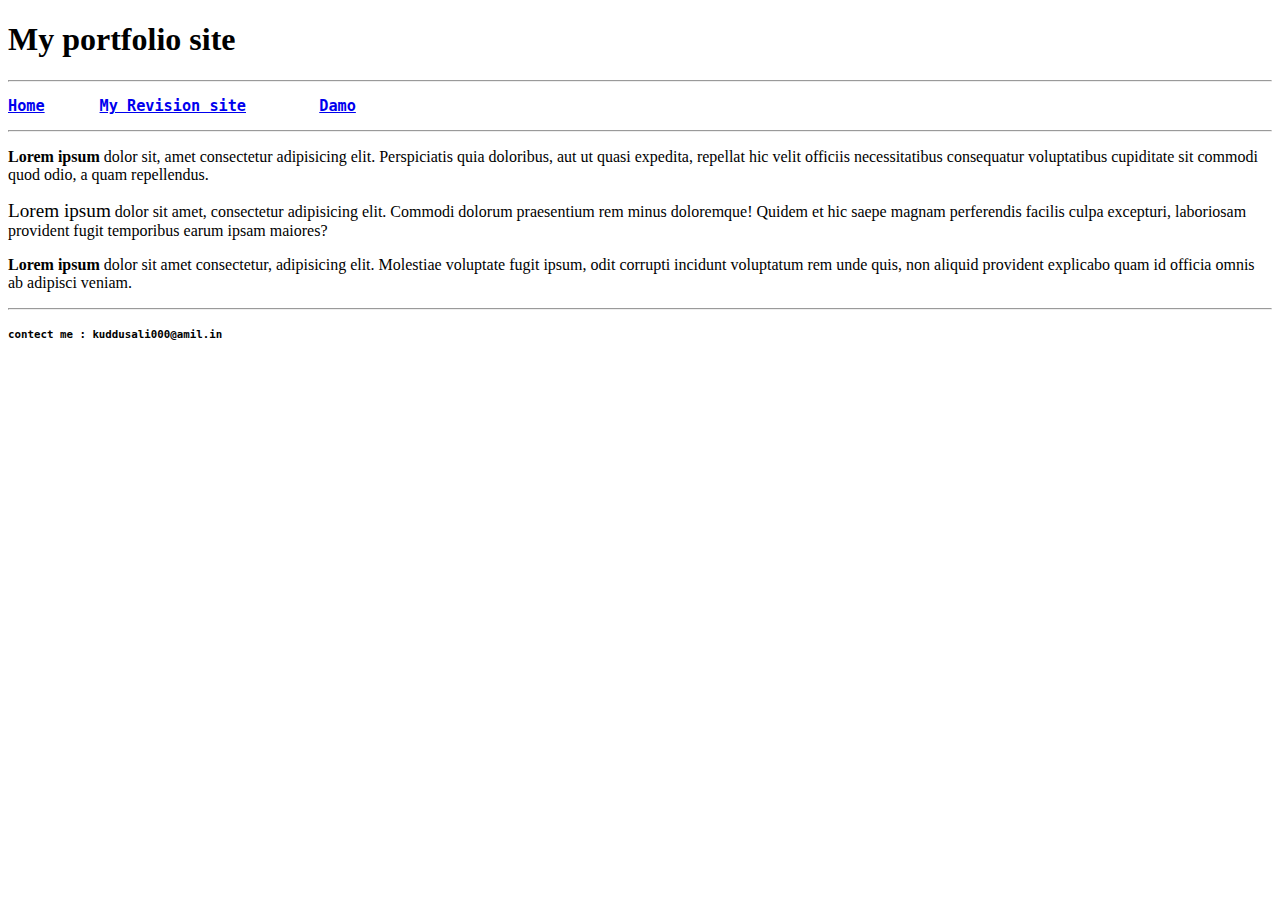
<file: html/My-Portfolio.html>
<!DOCTYPE html>
<html lang="en">
<head>
    <meta charset="UTF-8">
    <meta http-equiv="X-UA-Compatible" content="IE=edge">
    <meta name="viweport" content="width=device-width, initial-scale=1.0">
    <title>My Portfolio</title>
</head>
<body>
    <header>
        <h1>My portfolio site</h1>
        <hr>
        <pre><h3><a href="../index.html" target="_blank">Home</a>      <a href="revision.html" target="_blank">My Revision site</a>        <a href="lorem.html" target="_blank">Damo</a></h3></pre>
        <hr>
    </header>
    <main>
        <p><strong>Lorem ipsum</strong> dolor sit, amet consectetur adipisicing elit. Perspiciatis quia doloribus, aut ut quasi expedita, repellat hic velit officiis necessitatibus consequatur voluptatibus cupiditate sit commodi quod odio, a quam repellendus.</p>
        <p><big>Lorem ipsum</big> dolor sit amet, consectetur adipisicing elit. Commodi dolorum praesentium rem minus doloremque! Quidem et hic saepe magnam perferendis facilis culpa excepturi, laboriosam provident fugit temporibus earum ipsam maiores?</p>
        <p><b>Lorem ipsum</b> dolor sit amet consectetur, adipisicing elit. Molestiae voluptate fugit ipsum, odit corrupti incidunt voluptatum rem unde quis, non aliquid provident explicabo quam id officia omnis ab adipisci veniam.</p>
    </main>
    <footer>
        <hr>
        <pre><h5>contect me : kuddusali000@amil.in</h5></pre>
    </footer>
</body>
</html>
</file>
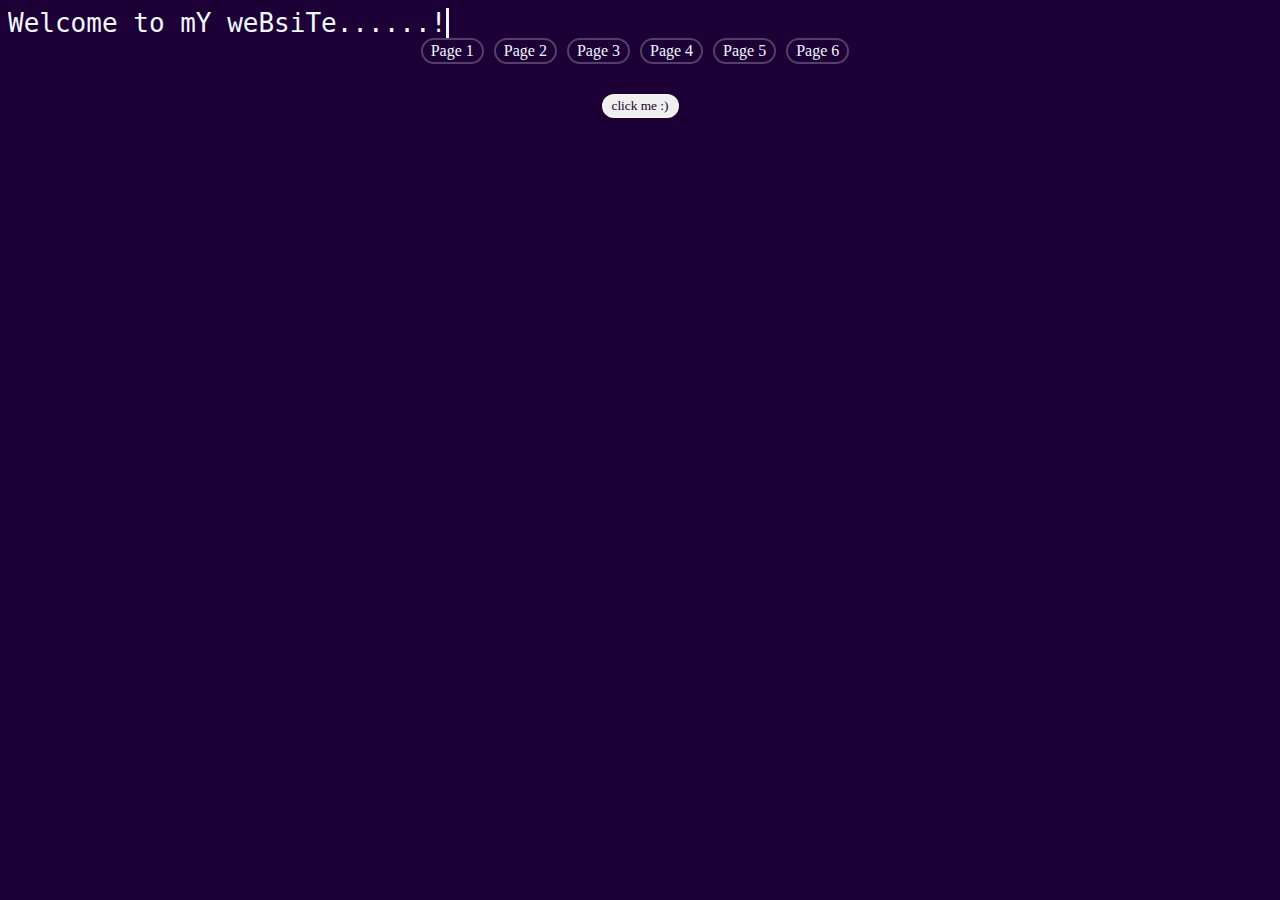
<file: html/old_home.html>
<!DOCTYPE html>
<html lang="en">
<head>
    <meta charset="UTF-8">
    <meta http-equiv="X-UA-Compatible" content="IE=edge">
    <meta name="viewport" content="width=device-width, initial-scale=1.0">
    <meta >
    <title>Welcome to KalluXz</title>
    <link rel="stylesheet" href="../css/styles_old.css">
</head>
<body>
    <div class="wrapper">
        <div class="typing-demo">
            Welcome to mY weBsiTe......!
        </div>
    </div>
<div class="heading-full">
    <a href="my-first.html" class="div-class">
    <div class="div-class">
        <span class="section-1">
            Page 1
        </span>
    </div>
    </a>
    <a href="fsdf.html" class="div-class">
    <div class="div-class">
        <span class="section-1">
            Page 2
        </span>
    </div>
    </a>
    <a href="revision.html" class="div-class">
    <div class="div-class">
        <span class="section-1">
            Page 3
        </span>
    </div>
    </a>
    <a href="My-Portfolio.html" class="div-class">
    <div class="div-class">
        <span class="section-1">
            Page 4
        </span>
    </div>
    </a>
    <a href="lorem.html" class="div-class">
    <div class="div-class">
        <span class="section-1">
            Page 5
        </span>
    </div>
    </a>
    <a href="blog.html" class="div-class">
    <div class="div-class">
        <span class="section-1">
            Page 6
        </span>
    </div>
    </a>
</div>
<form> 
    <input type="button" value="click me :)" onclick="alert('Hi,I am Zihad and i made this website :/')" class="section-1" style="color: #1d0035; display: block; margin-right: auto; margin-left: auto;">
</form>
</body>
</html>
</file>
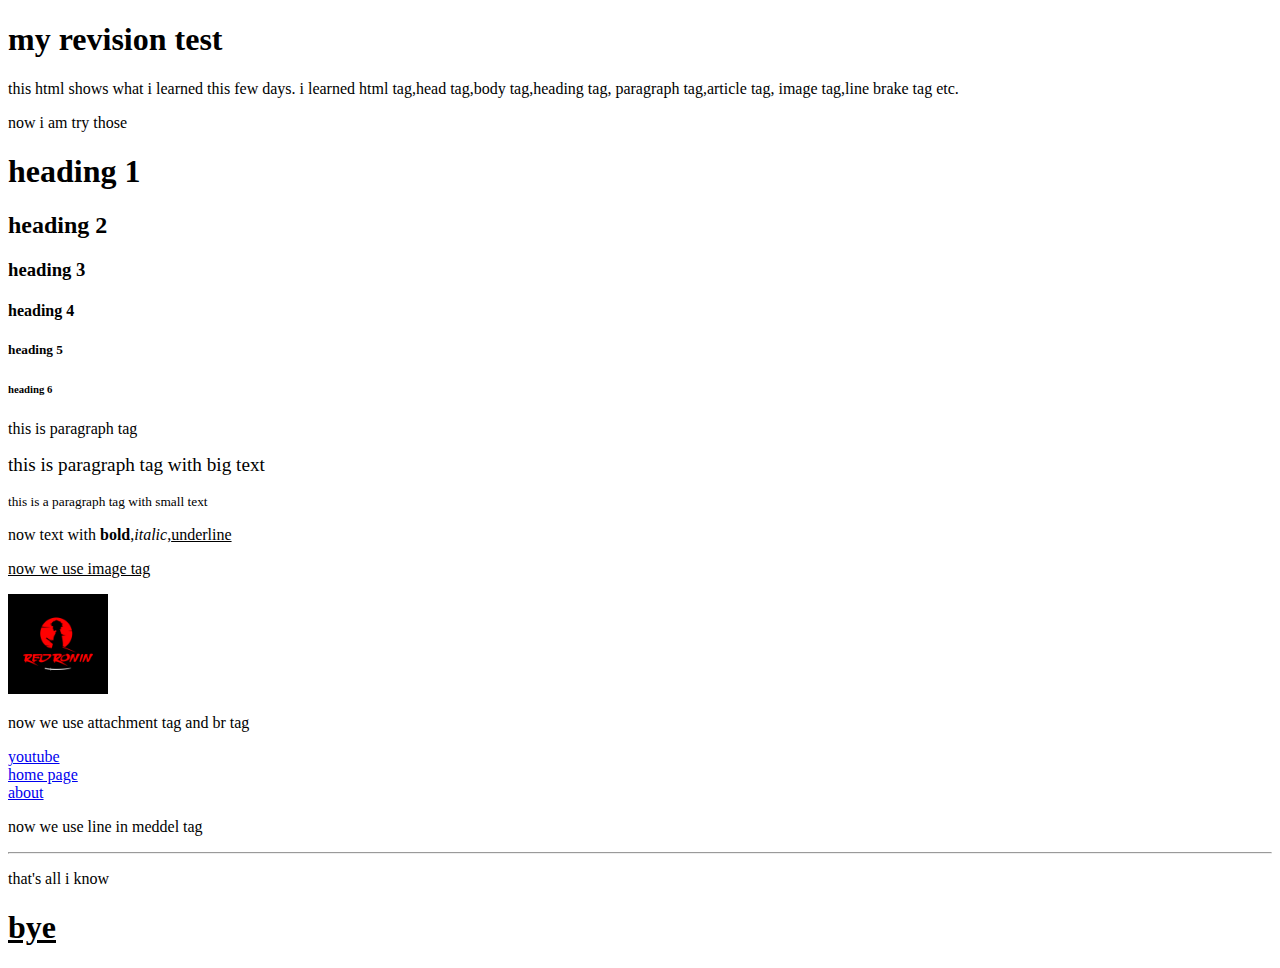
<file: html/revision.html>
<!DOCTYPE html>
<html>
    <head>
        <title>My revision test</title>
    </head>
    <body>
        <h1>my revision test</h1>
        <p>this html shows what i learned this few days. i learned html tag,head tag,body tag,heading tag, paragraph tag,article tag, image tag,line brake tag etc. </p>
        <p>now i am try those</p>
        <h1>heading 1</h1>
        <h2>heading 2</h2>
        <h3>heading 3</h3>
        <h4>heading 4</h4>
        <h5>heading 5</h5>
        <h6>heading 6</h6>
        <P>this is paragraph tag</P>
        <p><big>this is paragraph tag with big text</big></p>
        <p><small>this is a paragraph tag with small text</small></p>
        <p>now text with <b>bold</b>,<i>italic</i>,<u>underline</u></p>
        <p><u>now we use image tag</u></p>
        <img src="../image/logo.png" alt="my image or logo" height="100" />
        <p>now we use attachment tag and br tag</p>
        <a href="https://www.youtube.com/">youtube</a>
        <br>
        <a href="../index.html">home page</a>
        <br>
        <a href="fsdf.html">about</a>
        <br>
        <p>now we use line in meddel tag</p>
        <hr>
        <p>that's all i know</p>
        <h1><u>bye</u></h1>
    </body>
</html>
</file>
<file: styles_old.css>
body{
    background-color: #1d0035;
}
.animated_text {
    height: 70vh;
    /*This part is important for centering*/
    display: grid;
    place-items: center;
  }
  
  .typing-demo {
    width: 28ch;
    color: aliceblue;
    animation: typing 5s steps(28), blink .5s step-end infinite alternate;
    white-space: nowrap;
    overflow: hidden;
    border-right: 3px solid;
    font-family: monospace;
    font-size: 2em;
  }
  
  @keyframes typing {
    from {
      width: 0
    }
  }
      
  @keyframes blink {
    50% {
      border-color: transparent
    }
  }
.section-1 {
    display: inline-block;
    color: aliceblue;
    border-width: 10ch;
    text-align: center;
    border: 2px solid #ffffff3f;
    border-radius: 20px;
    white-space: nowrap;
    padding-top: 2px;
    padding-bottom: 2px;
    padding-left: 8px;
    padding-right: 8px;
    font-family: Comic Sans MS;
    margin-right: 10px;
    margin-bottom: 30px;
  }
.div-class {
    text-align: center;
}
.heading-full {
    display: flex;
    flex-wrap: wrap;
    justify-content: center;
}
</file>
<file: css/styles_old.css>
body{
    background-color: #1d0035;
}
.animated_text {
    height: 70vh;
    /*This part is important for centering*/
    display: grid;
    place-items: center;
  }
  
  .typing-demo {
    width: 28ch;
    color: aliceblue;
    animation: typing 5s steps(28), blink .5s step-end infinite alternate;
    white-space: nowrap;
    overflow: hidden;
    border-right: 3px solid;
    font-family: monospace;
    font-size: 2em;
  }
  
  @keyframes typing {
    from {
      width: 0
    }
  }
      
  @keyframes blink {
    50% {
      border-color: transparent
    }
  }
.section-1 {
    display: inline-block;
    color: aliceblue;
    border-width: 10ch;
    text-align: center;
    border: 2px solid #ffffff3f;
    border-radius: 20px;
    white-space: nowrap;
    padding-top: 2px;
    padding-bottom: 2px;
    padding-left: 8px;
    padding-right: 8px;
    font-family: Comic Sans MS;
    margin-right: 10px;
    margin-bottom: 30px;
  }
.div-class {
    text-align: center;
}
.heading-full {
    display: flex;
    flex-wrap: wrap;
    justify-content: center;
}
</file>
